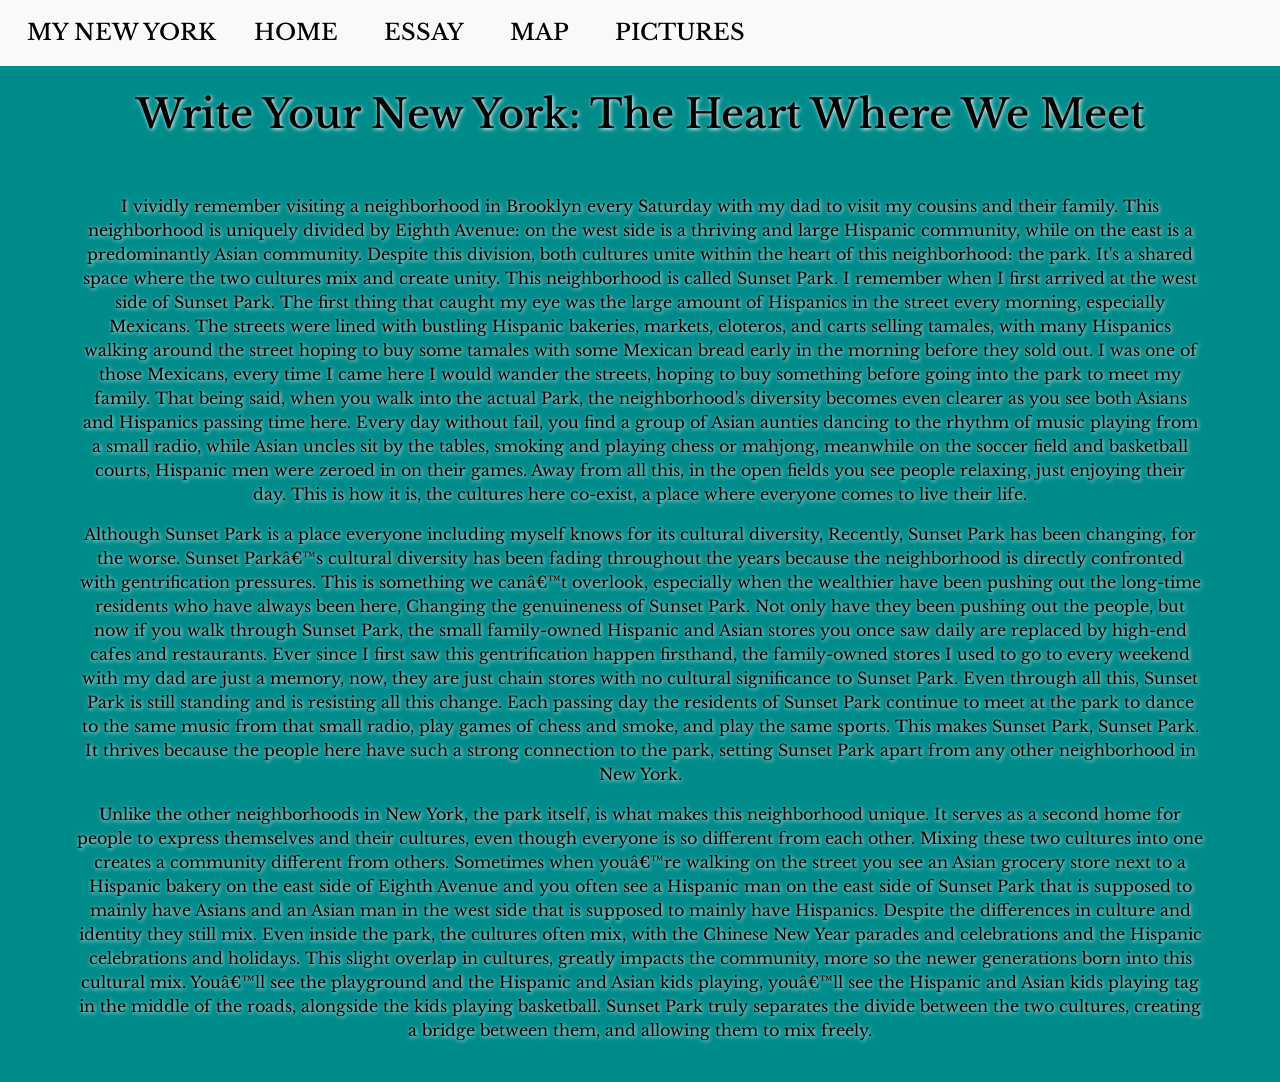
<file: homepage/essay.html>
<!DOCTYPE html>

<html lang="en">

    <head>
        <link href="https://cdn.jsdelivr.net/npm/bootstrap@5.2.3/dist/css/bootstrap.min.css" rel="stylesheet" integrity="sha384-rbsA2VBKQhggwzxH7pPCaAqO46MgnOM80zW1RWuH61DGLwZJEdK2Kadq2F9CUG65" crossorigin="anonymous">
        <script src="https://cdn.jsdelivr.net/npm/bootstrap@5.2.3/dist/js/bootstrap.bundle.min.js" integrity="sha384-kenU1KFdBIe4zVF0s0G1M5b4hcpxyD9F7jL+jjXkk+Q2h455rYXK/7HAuoJl+0I4" crossorigin="anonymous"></script>
        <link href="styles.css" rel="stylesheet">
        <link rel="preconnect" href="https://fonts.googleapis.com">
        <link rel="preconnect" href="https://fonts.gstatic.com" crossorigin>
        <link href="https://fonts.googleapis.com/css2?family=Libre+Baskerville:ital,wght@0,400..700;1,400..700&display=swap" rel="stylesheet">
        <style>
            body {
                text-align: center;
                background-color: #008B8B;
                font-family: "Libre Baskerville", sans-serif;

                h1 {
                    font-family;
                    "Libre Baskerville"
                }
            }
        </style>
        <title>My New York</title>
    </head>

    <body>
        <nav class="navbar navbar-expand-lg bg-light" style="background-color:#00FFFF;">
            <div class="container-fluid">
                <a class="navbar-brand" href="#">My New York</a>
                <button class="navbar-toggler" type="button" data-bs-toggle="collapse" data-bs-target="#navbarSupportedContent" aria-controls="navbarSupportedContent" aria-expanded="false" aria-label="Toggle navigation">
                    <span class="navbar-toggler-icon"></span>
                </button>
                <div class="collapse navbar-collapse" id="navbarSupportedContent">
                    <ul class="navbar-nav me-auto mb-2 mb-lg-0">
                        <li class="nav-item">
                            <a class="nav-link active" aria-current="page" href="index.html">Home</a>
                        </li>
                        <li class="nav-item">
                            <a class="nav-link" href="essay.html">Essay</a>
                        </li>
                        <li class="nav-item">
                            <a class="nav-link" href="map.html">Map</a>
                        </li>
                        <li class="nav-item">
                            <a class="nav-link" href="pictures.html">Pictures</a>
                        </li>
                    </ul>
                </div>
            </div>
        </nav>
        <br>
        <h1>Write Your New York: The Heart Where We Meet</h1>
    </br>
        <div id="essay" class="container">
            <br>
            <p>I vividly remember visiting a neighborhood in Brooklyn every Saturday with my dad to visit my cousins and their family. This neighborhood is uniquely divided by Eighth Avenue: on the west side is a thriving and large Hispanic community, while on the east is a predominantly Asian community. Despite this division, both cultures unite within the heart of this neighborhood: the park. It's a shared space where the two cultures mix and create unity. This neighborhood is called Sunset Park. I remember when I first arrived at the west side of Sunset Park. The first thing that caught my eye was the large amount of Hispanics in the street every morning, especially Mexicans. The streets were lined with bustling Hispanic bakeries, markets, eloteros, and carts selling tamales, with many Hispanics walking around the street hoping to buy some tamales with some Mexican bread early in the morning before they sold out. I was one of those Mexicans, every time I came here I would wander the streets, hoping to buy something before going into the park to meet my family. That being said, when you walk into the actual Park, the neighborhood's diversity becomes even clearer as you see both Asians and Hispanics passing time here. Every day without fail, you find a group of Asian aunties dancing to the rhythm of music playing from a small radio, while Asian uncles sit by the tables, smoking and playing chess or mahjong, meanwhile on the soccer field and basketball courts, Hispanic men were zeroed in on their games. Away from all this, in the open fields you see people relaxing, just enjoying their day. This is how it is, the cultures here co-exist, a place where everyone comes to live their life.</p>
            <p>Although Sunset Park is a place everyone including myself knows for its cultural diversity, Recently, Sunset Park has been changing, for the worse. Sunset Park’s cultural diversity has been fading throughout the years because the neighborhood is directly confronted with gentrification pressures. This is something we can’t overlook, especially when the wealthier have been pushing out the long-time residents who have always been here, Changing the genuineness of Sunset Park. Not only have they been pushing out the people, but now if you walk through Sunset Park, the small family-owned Hispanic and Asian stores you once saw daily are replaced by high-end cafes and restaurants. Ever since I first saw this gentrification happen firsthand, the family-owned stores I used to go to every weekend with my dad are just a memory, now, they are just chain stores with no cultural significance to Sunset Park. Even through all this, Sunset Park is still standing and is resisting all this change. Each passing day the residents of Sunset Park continue to meet at the park to dance to the same music from that small radio, play games of chess and smoke, and play the same sports. This makes Sunset Park, Sunset Park. It thrives because the people here have such a strong connection to the park, setting Sunset Park apart from any other neighborhood in New York.</p>
            <p>Unlike the other neighborhoods in New York, the park itself, is what makes this neighborhood unique. It serves as a second home for people to express themselves and their cultures, even though everyone is so different from each other. Mixing these two cultures into one creates a community different from others. Sometimes when you’re walking on the street you see an Asian grocery store next to a Hispanic bakery on the east side of Eighth Avenue and you often see a Hispanic man on the east side of Sunset Park that is supposed to mainly have Asians and an Asian man in the west side that is supposed to mainly have Hispanics. Despite the differences in culture and identity they still mix. Even inside the park, the cultures often mix, with the Chinese New Year parades and celebrations and the Hispanic celebrations and holidays. This slight overlap in cultures, greatly impacts the community, more so the newer generations born into this cultural mix. You’ll see the playground and the Hispanic and Asian kids playing, you’ll see the Hispanic and Asian kids playing tag in the middle of the roads, alongside the kids playing basketball. Sunset Park truly separates the divide between the two cultures, creating a bridge between them, and allowing them to mix freely. </p>
        </br>
        </div>
    </body>

</html>
</file>
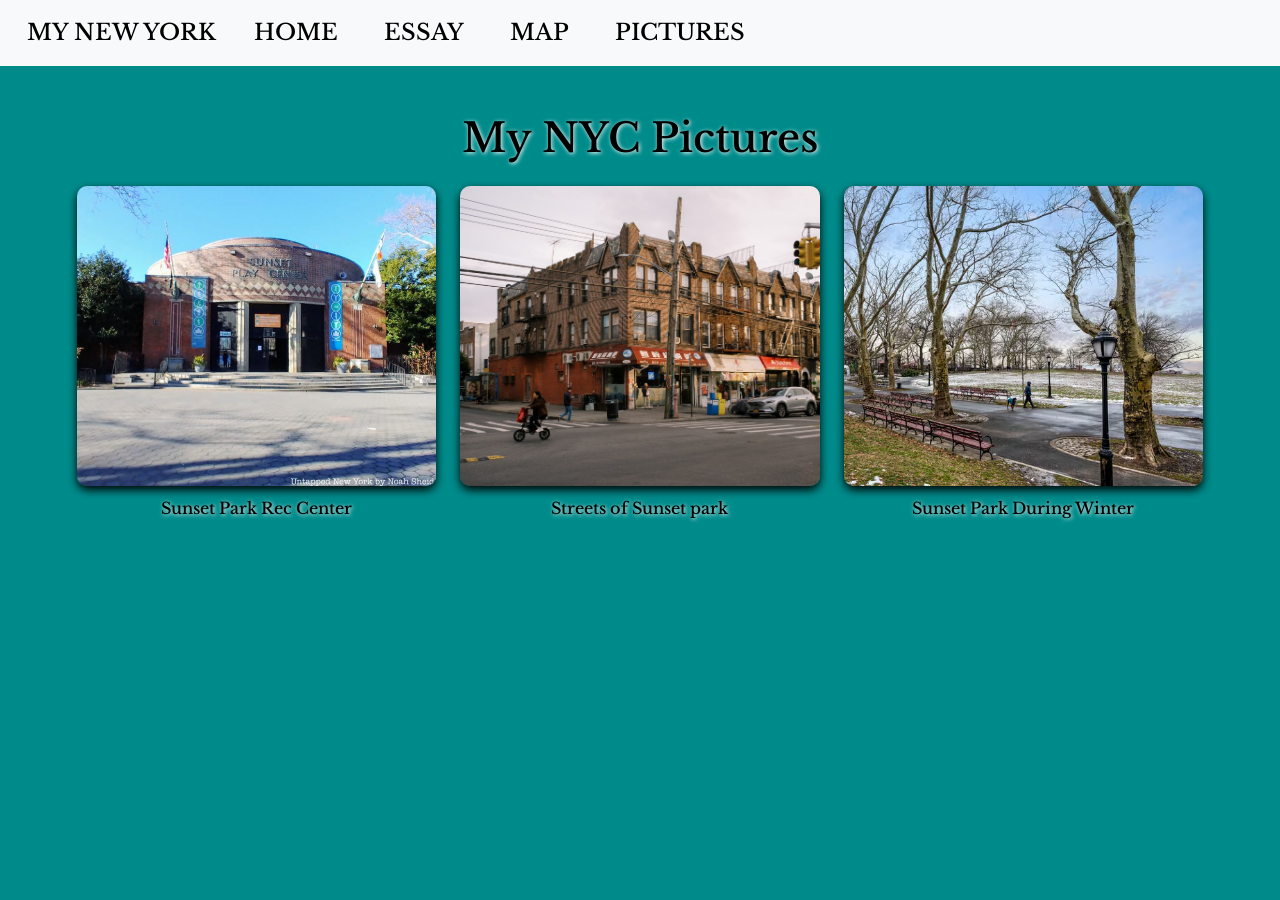
<file: homepage/pictures.html>
<!DOCTYPE html>

<html lang="en">

    <head>
        <link href="https://cdn.jsdelivr.net/npm/bootstrap@5.2.3/dist/css/bootstrap.min.css" rel="stylesheet" integrity="sha384-rbsA2VBKQhggwzxH7pPCaAqO46MgnOM80zW1RWuH61DGLwZJEdK2Kadq2F9CUG65" crossorigin="anonymous">
        <script src="https://cdn.jsdelivr.net/npm/bootstrap@5.2.3/dist/js/bootstrap.bundle.min.js" integrity="sha384-kenU1KFdBIe4zVF0s0G1M5b4hcpxyD9F7jL+jjXkk+Q2h455rYXK/7HAuoJl+0I4" crossorigin="anonymous"></script>
        <link href="styles.css" rel="stylesheet">
        <link rel="preconnect" href="https://fonts.googleapis.com">
        <link rel="preconnect" href="https://fonts.gstatic.com" crossorigin>
        <link href="https://fonts.googleapis.com/css2?family=Libre+Baskerville:ital,wght@0,400..700;1,400..700&display=swap" rel="stylesheet">
        <style>
            body {
                text-align: center;
                background-color: #008B8B;
                font-family: "Libre Baskerville", sans-serif;

                h1 {
                    font-family: "Libre Baskerville", serif;
                }
            }
        </style>
        <title>My New York</title>
    </head>

    <body>
        <nav class="navbar navbar-expand-lg bg-light" style="background-color:#00FFFF;">
            <div class="container-fluid">
                <a class="navbar-brand" href="#">My New York</a>
                <button class="navbar-toggler" type="button" data-bs-toggle="collapse" data-bs-target="#navbarSupportedContent" aria-controls="navbarSupportedContent" aria-expanded="false" aria-label="Toggle navigation">
                    <span class="navbar-toggler-icon"></span>
                </button>
                <div class="collapse navbar-collapse" id="navbarSupportedContent">
                    <ul class="navbar-nav me-auto mb-2 mb-lg-0">
                        <li class="nav-item">
                            <a class="nav-link active" aria-current="page" href="index.html">Home</a>
                        </li>
                        <li class="nav-item">
                            <a class="nav-link" href="essay.html">Essay</a>
                        </li>
                        <li class="nav-item">
                            <a class="nav-link" href="map.html">Map</a>
                        </li>
                        <li class="nav-item">
                            <a class="nav-link" href="pictures.html">Pictures</a>
                        </li>
                    </ul>
                </div>
            </div>
        </nav>
        <div class="container mt-5">

            <h1> My NYC Pictures</h1>

            <div class="row gallery mt-4">

                <div class="col-md-4">
                    <img src="reccenter.jpg" alt="Sunset Park Rec Center">
                    <p>Sunset Park Rec Center</p>
                </div>

                <div class="col-md-4">
                    <img src="sunsetparkshop.jpg" alt="Streets of Sunset Park">
                    <p>Streets of Sunset park</p>
                </div>

                <div class="col-md-4">
                    <img src="sunsetparkwinter.jpg" alt="Sunset Park During Winter">
                    <p>Sunset Park During Winter</p>
                </div>

            </div>

        </div>
</body>

</html>
</file>
<file: homepage/styles.css>
body {
  text-align: center;
  font-family: "Libre Baskerville", sans-serif;
  background-color: #008B8B;
  color: #000000;
  text-shadow: 1px 1px 4px white;
}

.container {
  max-width: 1150px;
  margin: 0 auto;
}

.navbar-brand, .nav-link {
  color: #000000 !important;
  font-size: 1.4rem;
  font-weight: 500;
  margin: 0 15px;
  text-transform: uppercase;
}

.hero {
  background-image: url("sunsetpark.jpg");
  background-size: cover;
  background-position: center;
  background-repeat: no-repeat;
  height: 600px;
}

.gallery img {
  width: 100%;
  height: 300px;
  object-fit: cover;
  border-radius: 10px;
  box-shadow: 0px 4px 10px;
  margin-bottom: 10px;
}

.gallery p {
  font-weight: 500;
  margin-bottom: 30px;
}
</file>
